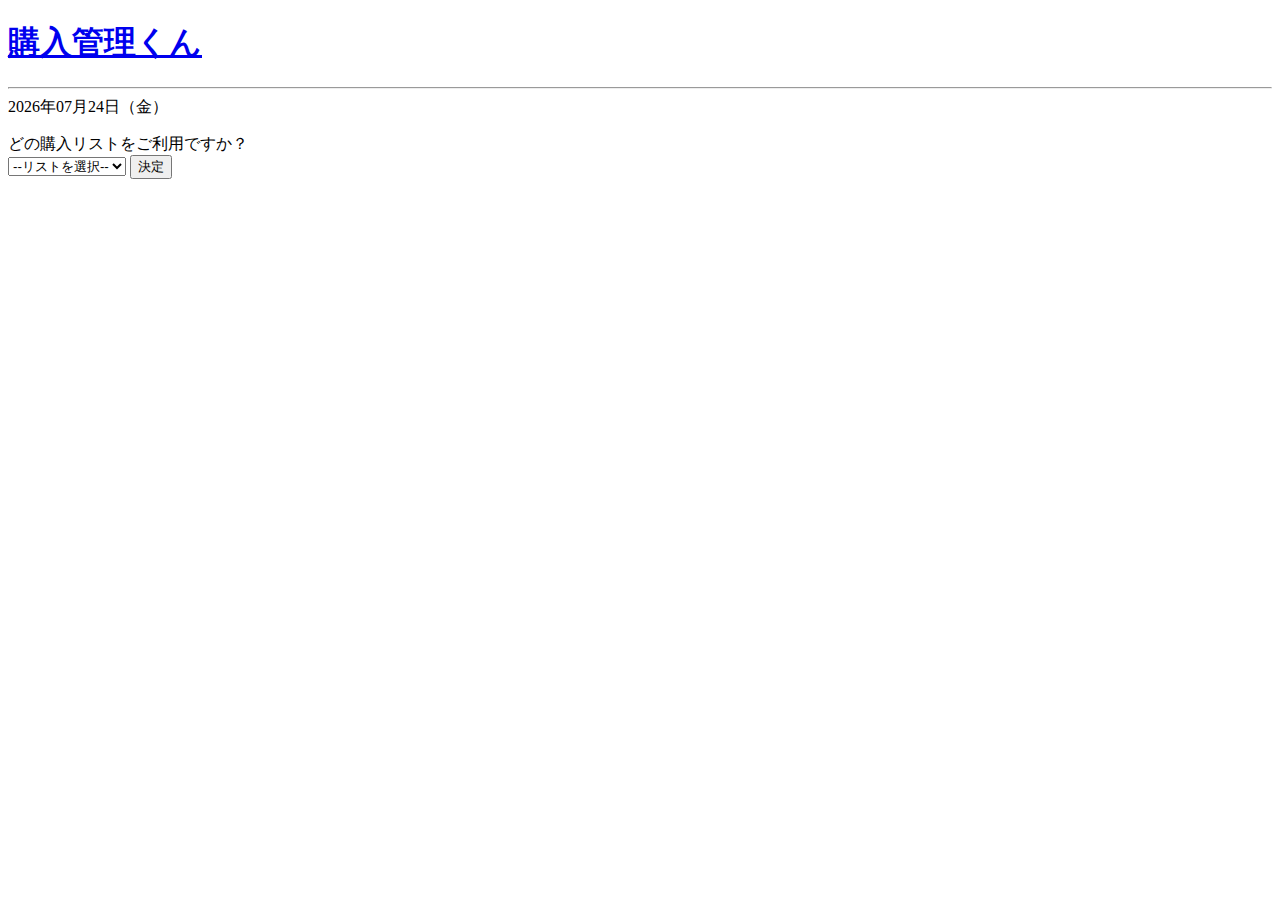
<file: index.html>
<!DOCTYPE html>
<html lang='ja'>

<head>
    <meta charset='UTF-8'>
    <title>購入管理くん</title>
</head>

<body>

<!-- タイトル -->
<h1><a href="index.html">購入管理くん</a></h1>

<hr>

<!-- 日付の呼び出し -->
<div id='current_date'></div>

<!--プルダウンリスト-->
<p>
    <div class='index_select'>
        どの購入リストをご利用ですか？
    </div>
    <select name='ListS' id='List_a'>
        <option value='-1' hidden>--リストを選択--</option>
        <option value='1'>本</option>
        <option value='2'>食材</option>
    </select>

    <!--決定ボタン-->
    <button id='select_btn' type='button' class='btn_s'>決定</button>
	
    <p id='error_Msg' style='color:red;''></p>

</p>


<!--お知らせ欄-->
<!--<div id="news">
    <h3>お知らせ</h3>
</div> -->

<script>
    // 日付の編集
    let dt = new Date();
    let year = dt.getFullYear();
    let month = ('00'+(dt.getMonth()+1)).slice(-2);
    let day = ('00'+(dt.getDate())).slice(-2);
    let week = dt.getDay();
    let weeks = new Array('日','月','火','水','木','金','土')
    let result = year + '年' + month + '月' + day + '日（' +weeks[week] + '）';
    document.getElementById('current_date').innerHTML=result;

    //項目選択→決定ボタンでページ移動
    let selectList;
    let selectBtn;
    document.addEventListener('DOMContentLoaded', () => {
	selectList = document.getElementById('List_a');
        selectBtn = document.getElementById('select_btn');

        selectBtn.addEventListener('click', (event) => {
            const lists = selectList.value;
        
            if(lists == '-1'){
            
                var Msg = '選択後、送信を行ってください。';
                document.getElementById('error_Msg').innerHTML = Msg;
                
            }else{				  

                //コンソールテスト用
                //console.log('./list.html?ListS=' + lists);

                //URL作成→ページ移動
                location.href = './list.html?ListS=' + lists ;
//                location.href = './list.html?ListS=' + lists ;
                    let i = 0;
                    i = Number(lists);

					 console.log(i);
//					 location.href = './index' + i + '.php';
                     location.href = './list' + i + '.php';

            }						
        })
    });

</script>

</body>
</html>
</file>
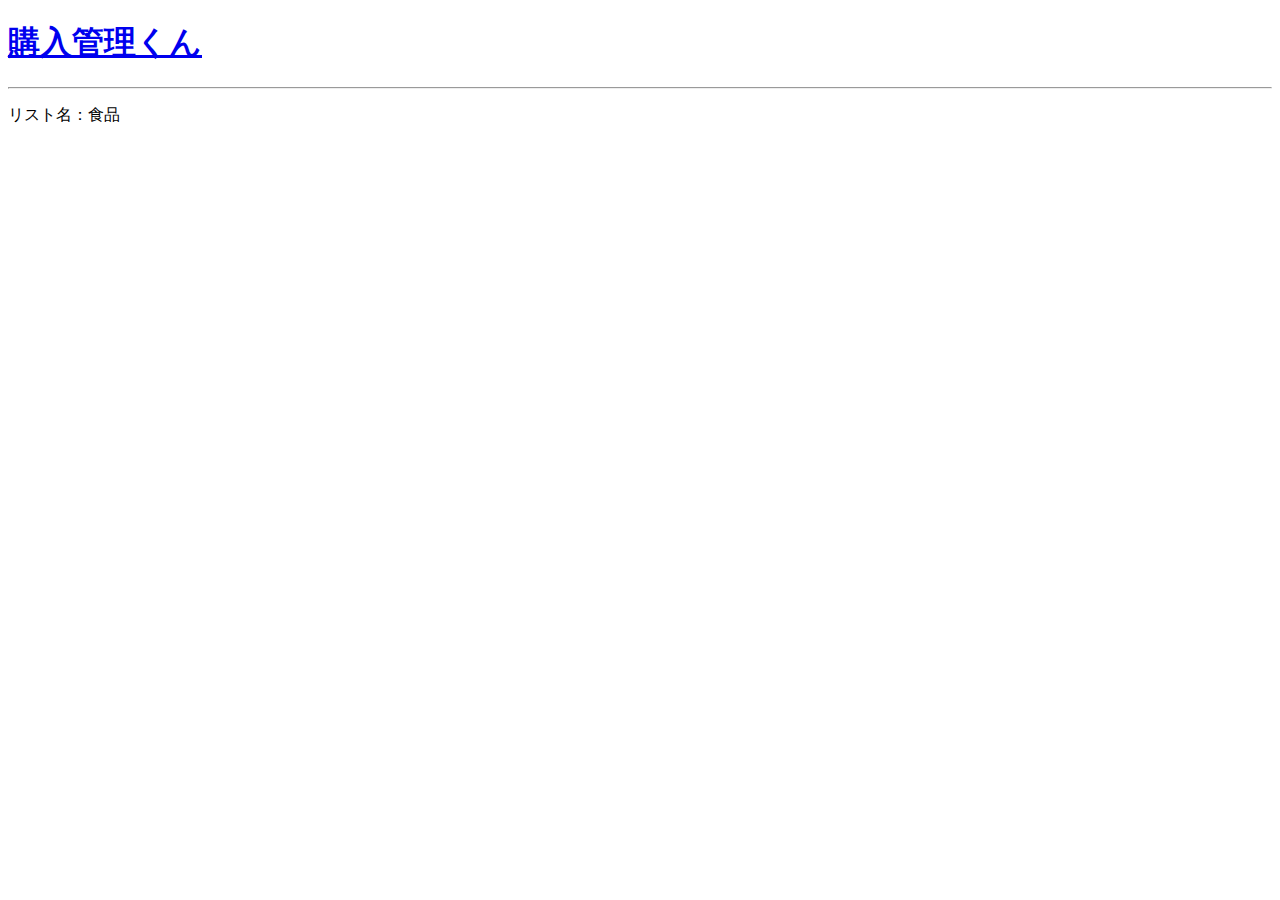
<file: list.html>
<!DOCTYPE html>
<html lang='ja'>

<head>
    <meta charset='UTF-8'>
    <title>購入管理くん</title>
</head>

<body>

    <!-- タイトル -->
    <h1>
        <a href="index.html">購入管理くん</a>
    </h1>
    
    <hr>
    
    
    <p>
        <!--パラメータの取得-->
        リスト名：<span id="url_check"></span>

    </p>


    <script>
        var url = location.search;
        var listname;
        var tasks = {
            dbName: null,
            dbVer: 1,
            db:null
        };
        
        if(url == "?ListS=1"){
            listname = "本";
            tasks.dbName = "BookDB";
        }
        else{
            listname = "食品";
            tasks.dbName = "FoodDB";
        }
        
        document.getElementById("url_check").innerHTML = listname;

        tasks.init=function(){
        //DBに接続。なければ新規作成。
        var openReq = indexedDB.open(tasks.dbName,tasks.dbVer);
        openReq.onupgradeneeded = function(event){
            var db = event.target.result;
            db.onerror = function(event){
                alert('DB作成に失敗しました');
            }
            var objectStore = db.createObjectStore("task", { keyPath: "ID", autoIncrement: true }); 
            if(tasks.dbName == 'BookDB'){
                objectStore.createIndex("TITLE", "TITLE", { unique: false });
                objectStore.createIndex("AUTHER", "AUTHER", { unique: false });
                objectStore.createIndex("BUY_DATE", "BUY_DATE", { unique: false });
                objectStore.createIndex("SYUPAN", "SYUPAN", { unique: false });
                objectStore.createIndex("JIKAI_DATE", "JIKAI_DATE", { unique: false });
                objectStore.createIndex("BIKO", "BIKO", { unique: false });
                objectStore.createIndex("INSERT_DATE", "INSERT_DATE", { unique: false });
                objectStore.createIndex("UODATE_DATE", "UPDATE_DATE", { unique: false });
            }
            if(tasks.dbName == 'FoodDB'){
                objectStore.createIndex("NAME", "NAME", { unique: false });
                objectStore.createIndex("BUY_DATE", "BUY_DATE", { unique: false });
                objectStore.createIndex("NUMBER", "NUMBER", { unique: false });
                objectStore.createIndex("KIGEN", "KIGEN", { unique: false });
                objectStore.createIndex("PRICE", "PRICE", { unique: false });
                objectStore.createIndex("BIKO", "BIKO", { unique: false });
                objectStore.createIndex("INSERT_DATE", "INSERT_DATE", { unique: false });
                objectStore.createIndex("UODATE_DATE", "UPDATE_DATE", { unique: false });
            }
            alert("DBを作成しましたので、ページを更新します。");
            location.reload(); //作成した後、ページを更新する必要があります。
        }
    }

    //立ち上げ時にDB接続を行う。
    (function(){
        tasks.init();
    })();
        
    
    </script>   
</body>
</html>
</file>
